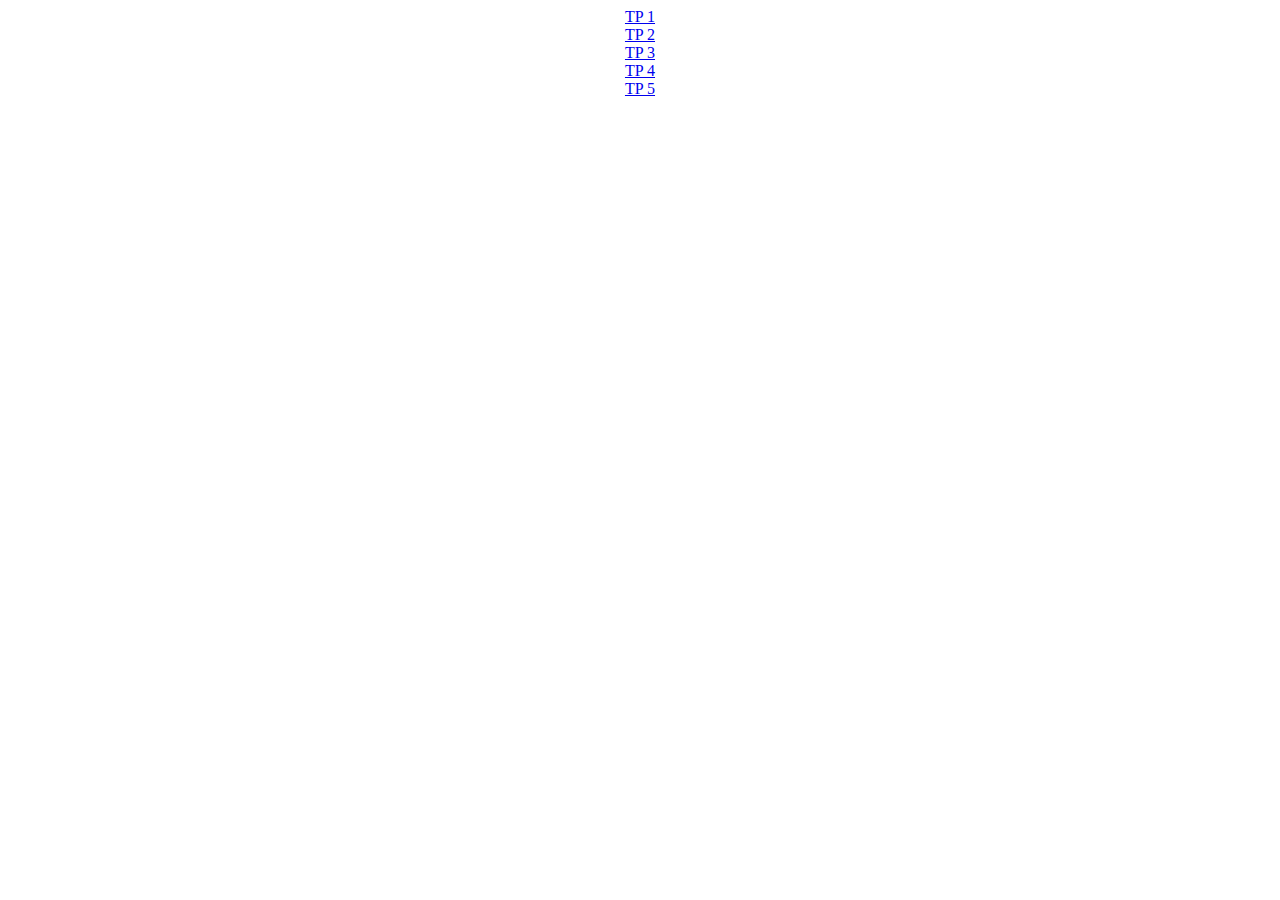
<file: index.html>
<!DOCTYPE html>
<html>
<head>
	<title></title>
</head>
<body>
	<center><a href="tp1">TP 1</a></center>
<center><a href="tp2">TP 2</a></center>
<center><a href="tp3">TP 3</a></center>
<center><a href="tp4">TP 4</a></center>
<center><a href="tp5">TP 5</a></center>


</body>
</html>
</file>
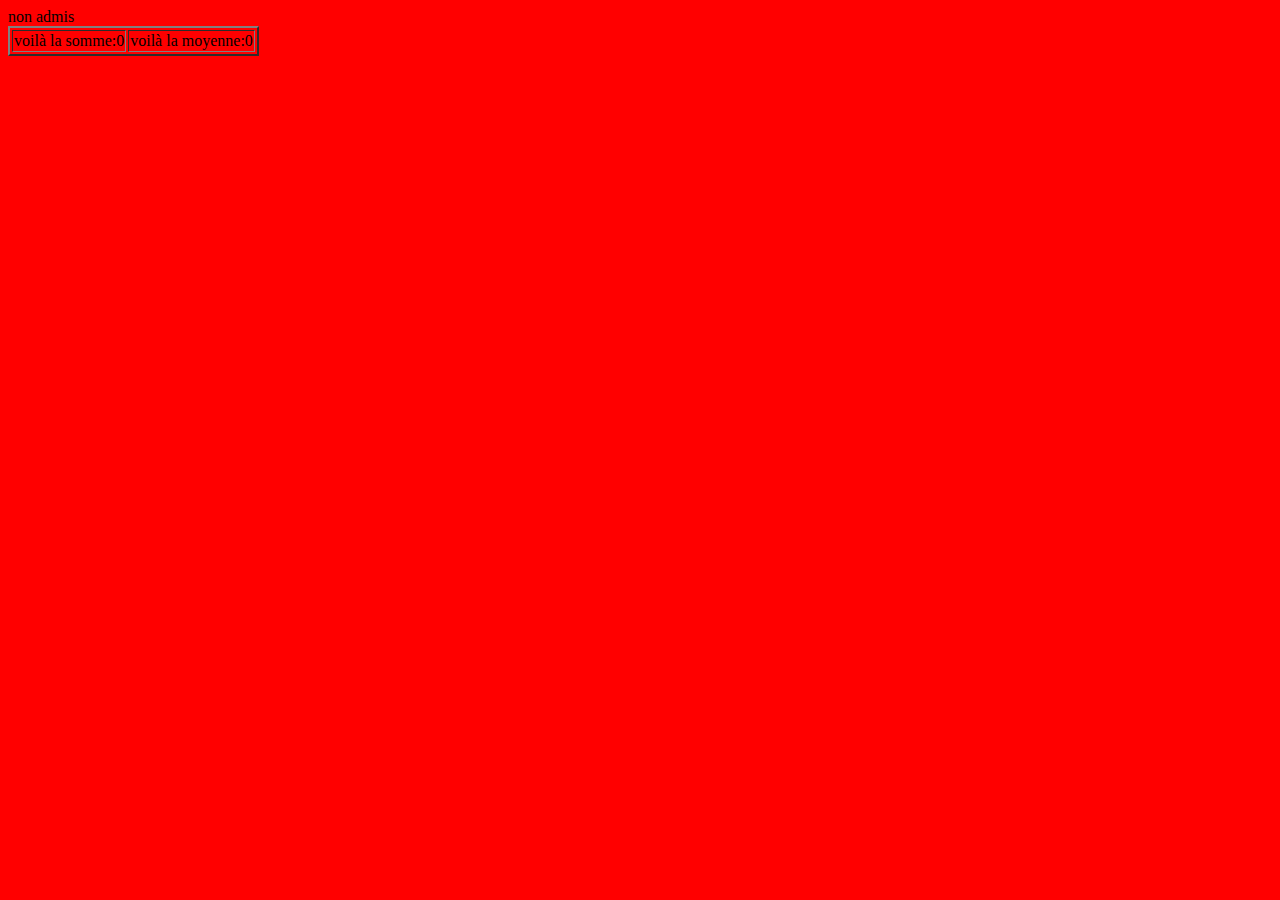
<file: tp1.html>
<!DOCTYPE html>
<html><head>
<meta />
	<title></title>
</head>
<body>

<script type="text/javascript">
	var note1=prompt("donner une première note");
	var note2=prompt("donner une deuxième note");
	var note3=prompt("donner une troisième note");

	var somme =note1*2+note2*2+note3*3;
	var moyenne=somme /7; 

	if (moyenne>=10) 
	{
     document.write("eleve admis")
     document.bgColor="green"
	}
	else if (moyenne >=8) 
	{
		document.write("session rattrapage")
		document.bgColor="orange"
	}
	else
	{
		document.write("non admis")
		document.bgColor="red"
	}


  
    document.write("<table border=2><tr>")
	document.write("<td>voilà la somme:"+somme+"<br></td>");
	document.write("<td>voilà la moyenne:"+moyenne+"</td>");
	document.write("</table></tr>");




</script>

</body></html>
</file>
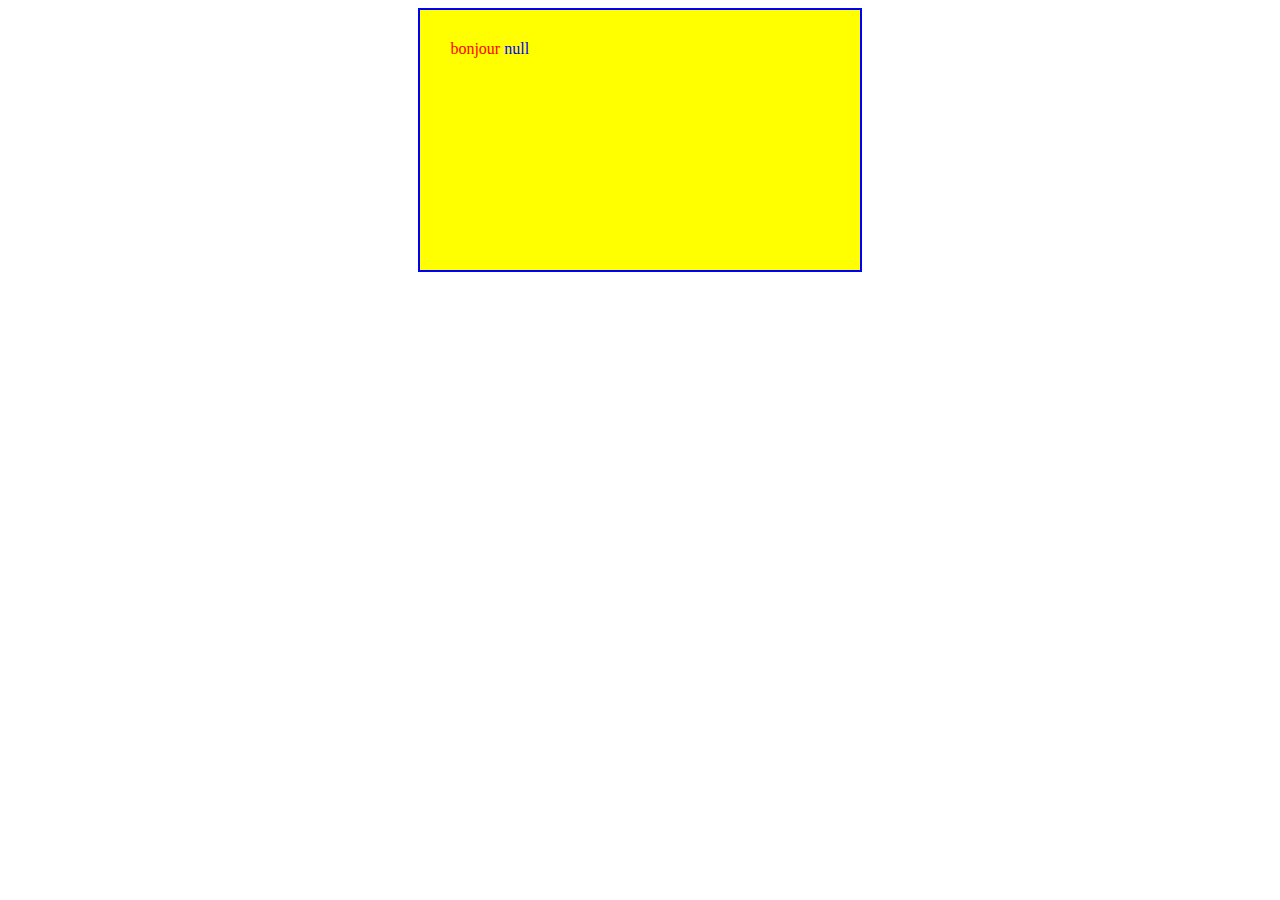
<file: tp2.html>
<!DOCTYPE html>
<html>
<head>
	<title></title>
	<link rel="stylesheet" type="text/css" href="style1.css">
</head >
<body>
<script type="text/javascript">
	var prenom=prompt("comment vous vous apellez")

    document.write("<div>")
	document.write("<p1> bonjour </p1> "+ "<p2>"+prenom + "</p2>")
	document.write("</div>") 

	









</script>

</body>
</html>
</file>
<file: style1.css>
p1
{
	color: red;
	font-size:16px;
}
p2
{
	color: blue;
	font-size:16px;
}
div
{
	border: 2px solid blue;
	background-color:yellow;
	width: 30%;
	height:200px;
	padding:30px;
	margin:auto;
}
</file>
